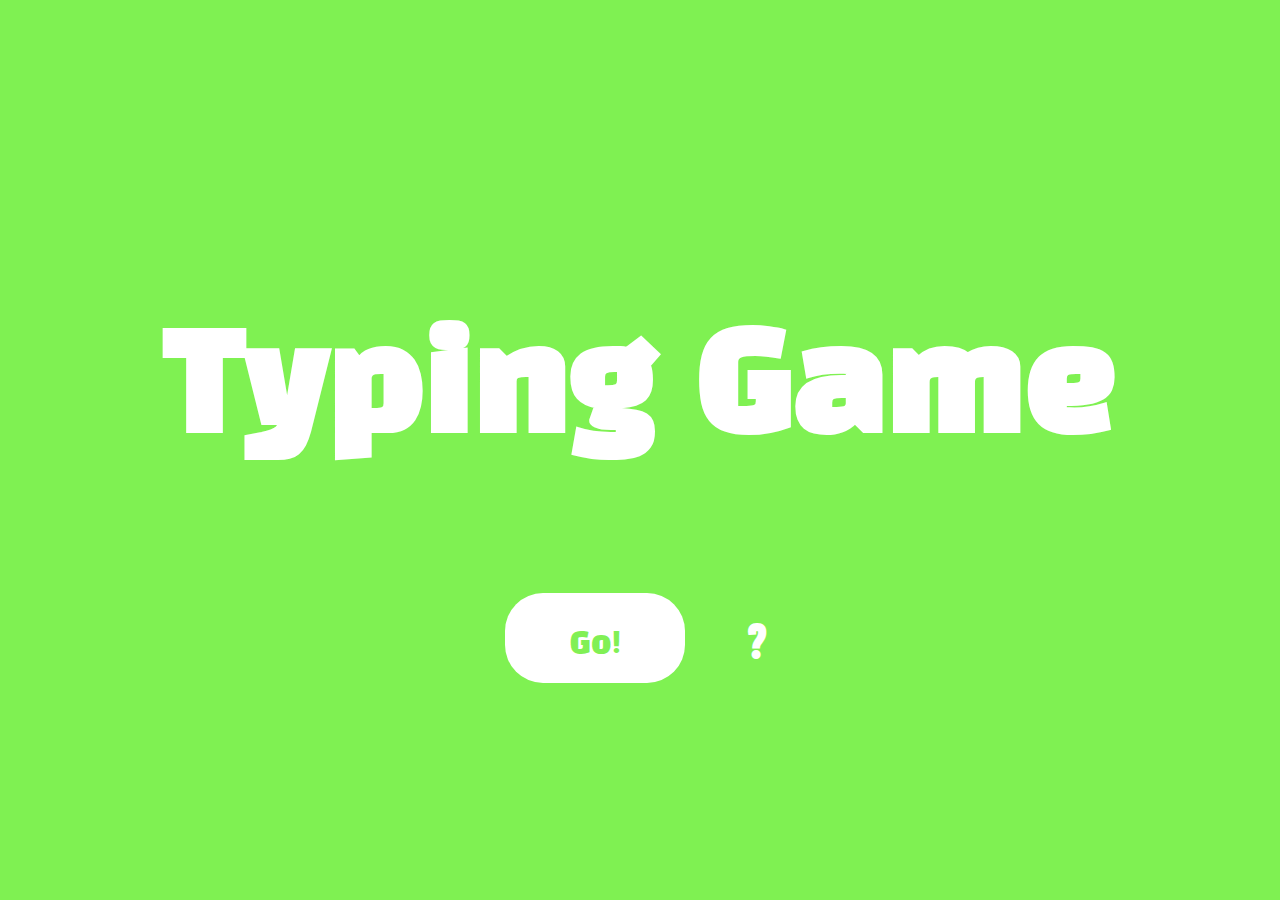
<file: index.html>
<!DOCTYPE html>
<html lang="en">

<head>
    <meta charset="UTF-8">
    <meta name="viewport" content="width=device-width, initial-scale=1.0">
    <link rel="stylesheet" href="index.css?after">
    <link href="https://unpkg.com/aos@2.3.1/dist/aos.css" rel="stylesheet">
    <script src="https://unpkg.com/aos@2.3.1/dist/aos.js"></script>
    <link rel="preconnect" href="https://fonts.googleapis.com">
    <link rel="preconnect" href="https://fonts.gstatic.com" crossorigin>
    <link href="https://fonts.googleapis.com/css2?family=Black+Han+Sans&display=swap" rel="stylesheet">
    <link rel="preconnect" href="https://fonts.googleapis.com">
    <link rel="preconnect" href="https://fonts.gstatic.com" crossorigin>
    <link
        href="https://fonts.googleapis.com/css2?family=Ubuntu:ital,wght@0,300;0,400;0,500;0,700;1,300;1,400;1,500;1,700&display=swap"
        rel="stylesheet">
    <title>Typing Game</title>
</head>

<body>
    <div class="title">
        <h1 class="title_under">Typing Game</h1>
        <div class="btn">
            <button onClick="location.href='main.html'" class="game_btn">
                Go!
            </button>
            <button onClick="showModal()" class="explain_btn">
                ?
            </button>
        </div>
    </div>

    <div id="myModal" class="modal">
        <p>This is a typing practice game.</p>
        <p>You can remove the letters that come down by typing the same.</p>
        <p>If the letter touches the floor, your life will be deducted, and if you touch it 3 times, the game will end.
        </p>
        <p>If you press the dictionary-shaped button at the top right of the game screen, it contains the meaning of the
            English word and its examples.</p>
        <p>Increase your English skills through typing games!</p>
        <button onclick="closeModal()" class="close_btn">X</button>
    </div>


    <script>
        function showModal() {
            document.getElementById('myModal').style.display = 'block';
        }

        function closeModal() {
            document.getElementById('myModal').style.display = 'none';
        }
    </script>
</body>

</html>
</file>
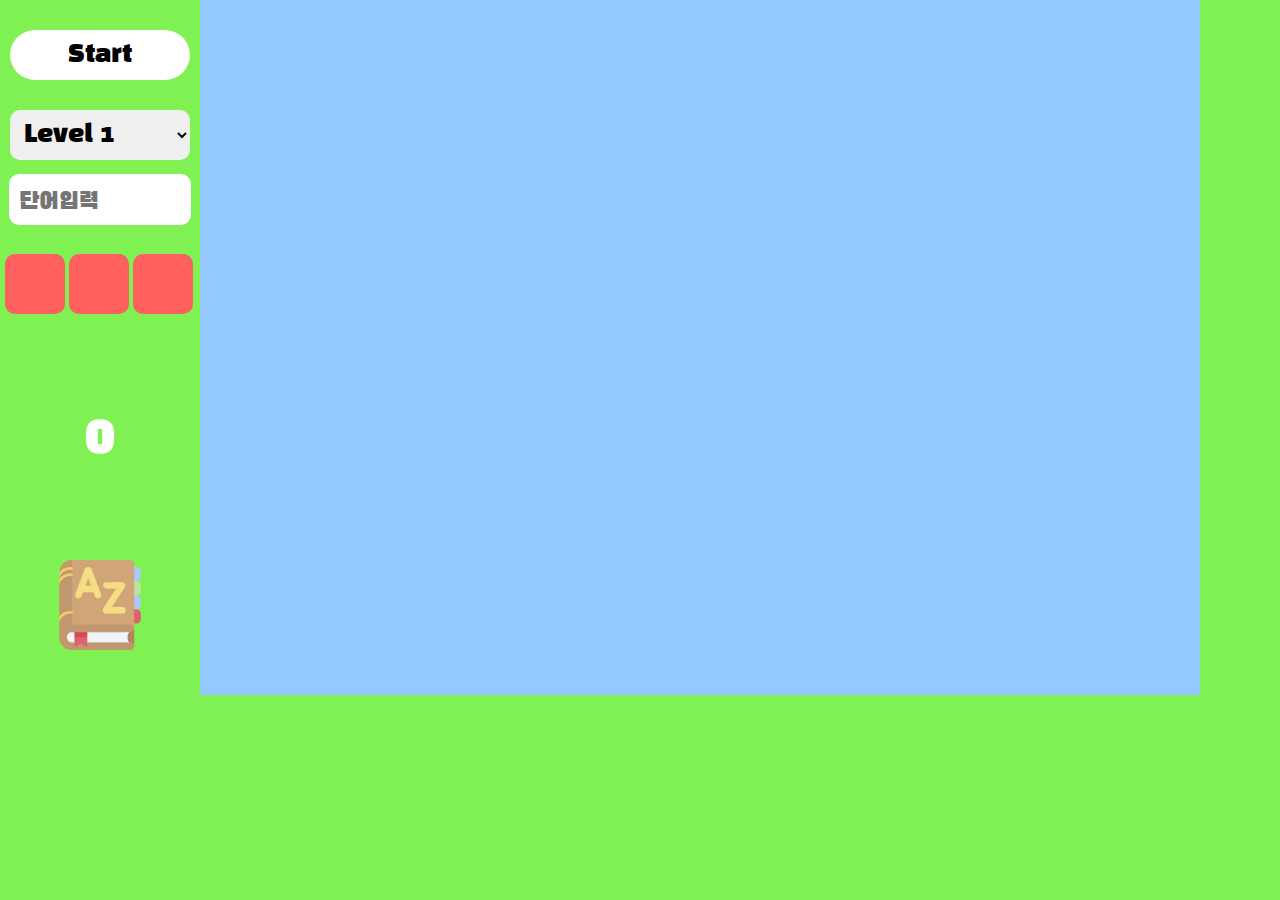
<file: main.html>
<!DOCTYPE html>
<html lang="en">

<head>
    <meta charset="UTF-8">
    <meta name="viewport" content="width=device-width, initial-scale=1.0">
    <link rel="stylesheet" href="main.css?after">
    <link href="https://unpkg.com/aos@2.3.1/dist/aos.css" rel="stylesheet">
    <script src="https://unpkg.com/aos@2.3.1/dist/aos.js"></script>
    <link rel="preconnect" href="https://fonts.googleapis.com">
    <link rel="preconnect" href="https://fonts.gstatic.com" crossorigin>
    <link href="https://fonts.googleapis.com/css2?family=Black+Han+Sans&display=swap" rel="stylesheet">
    <title>Typing Game</title>
</head>

<body>
    <div class="wrapper">
        <div class="dash">
            <button onclick="startGame()" class="start_btn">Start</button>
            <select id="sel"></select>
            <input id="keyword" type="text" placeholder="단어입력" />
            <div id="hpBox"></div>
            <div id="scoreBox">0</div>
            <button type="button" onClick="showModal()" class="dic_btn"><img src="dictionary.png"
                    class="dic_pic"></button>
        </div>
        <div id="stage"></div>
    </div>
    <div id="myModal" class="modal">
        <div class="close _btn_upper">
            <button onclick="closeModal()" class="close_btn">X</button>
        </div>
        <div>
            <h1>1. bake : 굽다</h1>
            <h2> ex) I’m baking a birthday cake for Alex.</h2>
            <h1>2. barley : 보리</h1>
            <h2> ex) The cattle are fed barley.</h2>
            <h1>3. brush : 털다</h1>
            <h2> ex) He brushed the dirt off his jacket..</h2>
            <h1>4. cook : 요리하다</h1>
            <h2> ex) He cooked lunch for me. </h2>
            <h1>5. dance : 춤을 추다</h1>
            <h2> ex) He asked me to dance.</h2>
            <h1>6. discover : 발견하다</h1>
            <h2> ex) Cook is credited with discovering Hawaii.</h2>
            <h1>7. draw : 그리다</h1>
            <h2> ex) You draw beautifully.</h2>
            <h1>8. drive : 운전하다</h1>
            <h2> ex) Don’t drive so fast!</h2>
            <h1>9. eat : 먹다</h1>
            <h2> ex) I was too nervous to eat.</h2>
            <h1>10. explore : 탐험하다</h1>
            <h2> ex) The city is best explored on foot.</h2>
            <h1>11. gust : 세찬 바람</h1>
            <h2> ex) The wind was blowing in gusts. </h2>
            <h1>12. jump : 뛰다</h1>
            <h2> ex) She jumped down from the chair. </h2>
            <h1>13. kick : 차다</h1>
            <h2> ex) She was punched and kicked by her attackers</h2>
            <h1>14. learn : 배우다</h1>
            <h2> ex)I learned a lot from my father.</h2>
            <h1>15. line : 선</h1>
            <h2> ex) parallel lines</h2>
            <h1>16. listen : 듣다</h1>
            <h2> ex) I listened carefully to her story.</h2>
            <h1>17. monitor : 관찰하다</h1>
            <h2> ex) Each student’s progress is closely monitored.</h2>
            <h1>18. mouse : 쥐</h1>
            <h2> ex) The stores were overrun with rats and mice.</h2>
            <h1>19. note : 메모</h1>
            <h2> ex) Please make a note of the dates. </h2>
            <h1>20. orange : 오렌지</h1>
            <h2> ex) an orange tree</h2>
            <h1>21. paint : 그리다</h1>
            <h2> ex) She paints in oils.</h2>
            <h1>22. pen : 쓰다</h1>
            <h2> ex) He penned a letter to the local paper.</h2>
            <h1>23. plant : 심다</h1>
            <h2> ex) Plant these shrubs in full sun.</h2>
            <h1>24. play : 놀다</h1>
            <h2> ex) You'll have to play inside today.</h2>
            <h1>25. potato : 감자</h1>
            <h2> ex) Will you peel the potatoes for me?</h2>
            <h1>26. rain : 비가 오다</h1>
            <h2> ex) It started to rain.</h2>
            <h1>27. read : 읽다</h1>
            <h2> ex) She's still learning to read.</h2>
            <h1>28. remember : 기억하다</h1>
            <h2> ex) I don't remember my first day at school.</h2>
            <h1>29. run : 달리다</h1>
            <h2> ex) Can you run as fast as Mike?</h2>
            <h1>30. shower : 샤워를 하다</h1>
            <h2> ex) She showered and dressed and went downstairs.</h2>
            <h1>31. sing : 노래하다</h1>
            <h2> ex) She usually sings in the shower.</h2>
            <h1>32. snow : 눈</h1>
            <h2> ex) She was falling heavily.</h2>
            <h1>33. soccer : 축구</h1>
            <h2> ex) soccer players</h2>
            <h1>34. sun : 태양</h1>
            <h2> ex) The sun was just setting</h2>
            <h1>35. swim : 수영하다</h1>
            <h2> ex) The boys swam across the lake.</h2>
            <h1>36. teach : 가르치다</h1>
            <h2> ex) He teaches them English.</h2>
            <h1>37. travel : 여행하다</h1>
            <h2> ex) We always travel first class.</h2>
            <h1>38. type : 유형</h1>
            <h2> ex) She mixes with all types of people.</h2>
            <h1>39. visit : 방문하다</h1>
            <h2> ex) She went to visit relatives in Wales.</h2>
            <h1>40. walk : 걷다</h1>
            <h2> ex) The baby is just learning to walk.</h2>
            <h1>41. watch : 보다</h1>
            <h2> ex) He watched the house for sings of activity.</h2>
            <h1>42. write : 쓰다</h1>
            <h2> ex) Please write in pen on both sides of the paper.</h2>
        </div>
    </div>

    <script src="lib.js?after"></script>
    <script>
        function showModal() {
            document.getElementById('myModal').style.display = 'block';
        }

        function closeModal() {
            document.getElementById('myModal').style.display = 'none';
        }
    </script>
</body>

</html>
</file>
<file: index.css>
* {
    font-family: "Black Han Sans";
}

html {
    margin: 0;
    padding: 0;
    height: 100%;
    width: 100%;
}

body {
    margin: 0;
    padding: 0;
    background-color: #5eed26cb;
    height: 100%;
    width: 100%;
}

p {
    font-family: "Ubuntu", sans-serif;
    font-weight: 500;
    font-style: Medium;
    padding-bottom: 1.5%;
}

.title {
    display: flex;
    justify-content: center;
    height: 100vh;
    align-items: center;
    text-align: center;
    flex-direction: column;
}

.title_under {
    display: block;
    color: #ffffff;
    font-size: 15vh;
}

.btn {
    padding-top: 3vh;
    height: 10vh;
    text-align: center;
    align-items: center;
    display: flex;
}

.game_btn {
    height: 100%;
    width: 20vh;
    border-radius: 38px;
    background: #ffff;
    color: #5eed26cb;
    margin: 0.5vh;
    font-size: 180%;
    outline: none;
    appearance: none;
    border: none;
    padding-top: 5%;
}

.game_btn:hover {
    margin-top: -2px;
    margin-left: 0px;
    transform: scale(1.1, 1.1);
    -ms-transform: scale(1.1, 1.1);
    -webkit-transform: scale(1.1, 1.1);
    box-shadow: 0px 5px 5px -2px rgba(0, 0, 0, 0.25);
}

.explain_btn {
    height: 100%;
    width: 5vh;
    background: none;
    color: #ffff;
    margin-left: 5vh;
    font-size: 300%;
    outline: none;
    appearance: none;
    border: none;
    padding-top: 5%;
}

.explain_btn:hover {
    margin-top: -2px;
    margin-left: 5vh;
    transform: scale(12, 1.2);
    -ms-transform: scale(1.2, 1.2);
    -webkit-transform: scale(1.2, 1.2);
}

.modal {
    display: none;
    position: fixed;
    top: 50%;
    left: 50%;
    transform: translate(-50%, -50%);
    width: 50%;
    height: 40%;
    padding: 5%;
    background-color: white;
    border: 2px solid #ccc;
    box-shadow: 0 4px 8px rgba(0, 0, 0, 0.1);
    z-index: 1000;
    text-align: center;
    align-items: center;
}

.close_btn {
    width: 5vh;
    background: none;
    color: #5eed26cb;
    font-size: 300%;
    outline: none;
    appearance: none;
    border: none;
    margin-top: -0.5%;
}

.close_btn:hover {
    margin-top: -2px;
    transform: scale(12, 1.2);
    -ms-transform: scale(1.2, 1.2);
    -webkit-transform: scale(1.2, 1.2);
}
</file>
<file: main.css>
* {
    font-family: "Ubuntu", sans-serif;
    font-weight: 500;
    font-style: Medium;
}

html {
    margin: 0;
    padding: 0;
    height: 100%;
    width: 100%;
}

body {
    margin: 0;
    padding: 0;
    background-color: #5eed26cb;
    height: 100%;
    width: 100%;
}

.wrapper {
    width: 1200px;
    height: 695px;
    margin: auto;
    padding-right: 100px;
    overflow: hidden;
}

.dash {
    width: 200px;
    height: 100%;
    float: left;
    text-align: center;
}

.start_btn {
    font-family: "Black Han Sans";
    width: 90%;
    height: 50px;
    font-size: 24px;
    outline: none;
    appearance: none;
    border: none;
    border-radius: 25px;
    background-color: #fff;
    margin-bottom: 30px;
    margin-top: 30px;
}

.start_btn:hover {
    background-color: #ebede9;
}

#sel {
    padding-left: 10px;
    font-size: 25px;
    font-family: "Black Han Sans";
    border-radius: 10px;
    width: 90%;
    height: 50px;
    margin-bottom: 4px;
    font-size: 24px;
    border: none;
}

option {
    background-color: #ffffff;
}

option:checked {
    background-color: #d6d8d3;
}

input {
    font-family: 'Black Han Sans';
    padding-top: 5px;
    padding-left: 10px;
    margin-top: 10px;
    width: 85%;
    height: 45px;
    margin-bottom: 4px;
    font-size: 24px;
    border: none;
    border-radius: 10px;
    outline: none;
}

#hpBox {
    width: 100%;
    height: 67px;
    overflow: hidden;
    margin-top: 20px;
    margin-bottom: 90px;
    padding: 3px;
    box-sizing: border-box;
}

#scoreBox {
    width: 100%;
    height: 100px;
    margin-bottom: 40px;
    font-size: 50px;
    font-weight: bold;
    text-align: center;
}

#stage {
    width: 1000px;
    height: 100%;
    background: rgb(147, 201, 255);
    float: left;
    position: relative;
    /*자식 때문에*/
}

#stage span {
    color: white;
    font-weight: bold;
    font-size: 16px;
}

.dic_btn {
    margin-top: 10px;
    height: 100px;
    width: 90%;
    align-items: center;
    background: none;
    border: none;
}

.dic_btn:hover {
    margin-top: -2px;
    margin-left: 0px;
    transform: scale(1.1, 1.1);
    -ms-transform: scale(1.1, 1.1);
    -webkit-transform: scale(1.1, 1.1);
}

.dic_pic {
    height: 90px;
}

.modal {
    display: none;
    position: fixed;
    top: 50%;
    left: 50%;
    transform: translate(-50%, -50%);
    width: 50%;
    height: 500px;
    padding: 5%;
    background-color: white;
    box-shadow: 0 4px 8px rgba(0, 0, 0, 0.1);
    font-size: 18px;
    z-index: 1000;
    overflow-y: auto;
}

h1 {
    font-family: 'Black Han Sans';
}

h2 {
    margin-top: -20px;
    padding-left: 40px;
}

.close_btn_upper {
    padding-left: 500px;
}

.close_btn {
    margin-left: 750px;
    background: none;
    border: none;
    font-family: "Black Han Sans";
    font-size: 25px;
}
</file>
